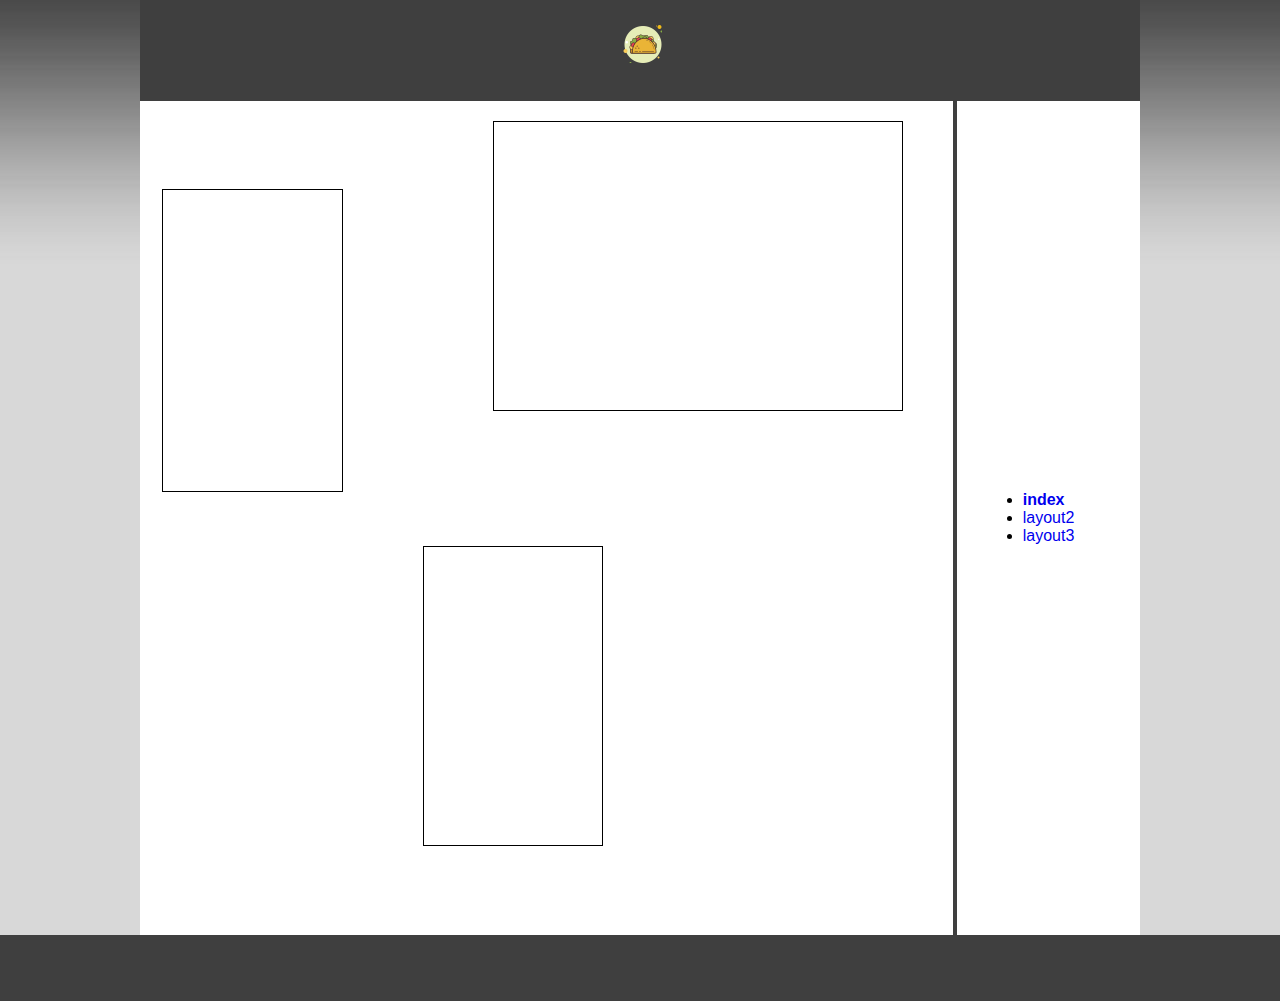
<file: index.html>
<!DOCTYPE html>
<html>
    <head>
        <link rel="stylesheet" href="css/style.css">
        <title>Ariel Lunenfeld</title>
    </head>
    <body>
        <div id="wrapper">
            <header>
                <a href="index.html" id="logo" target="self"></a>
            </header>
            <section id="aside-and-box">
                <main>
                    <article></article>
                    <article></article>
                    <article></article>
                </main>
                <aside>
                    <ul>
                        <li><a href="index.html"><b>index</b></a></li>
                        <li><a href="layout2.html">layout2</a></li>
                        <li><a href="layout3.html">layout3</a></li>
                    </ul>
                </aside>
            </section>
        </div>
        <footer></footer>
    </body>
</html>
</file>
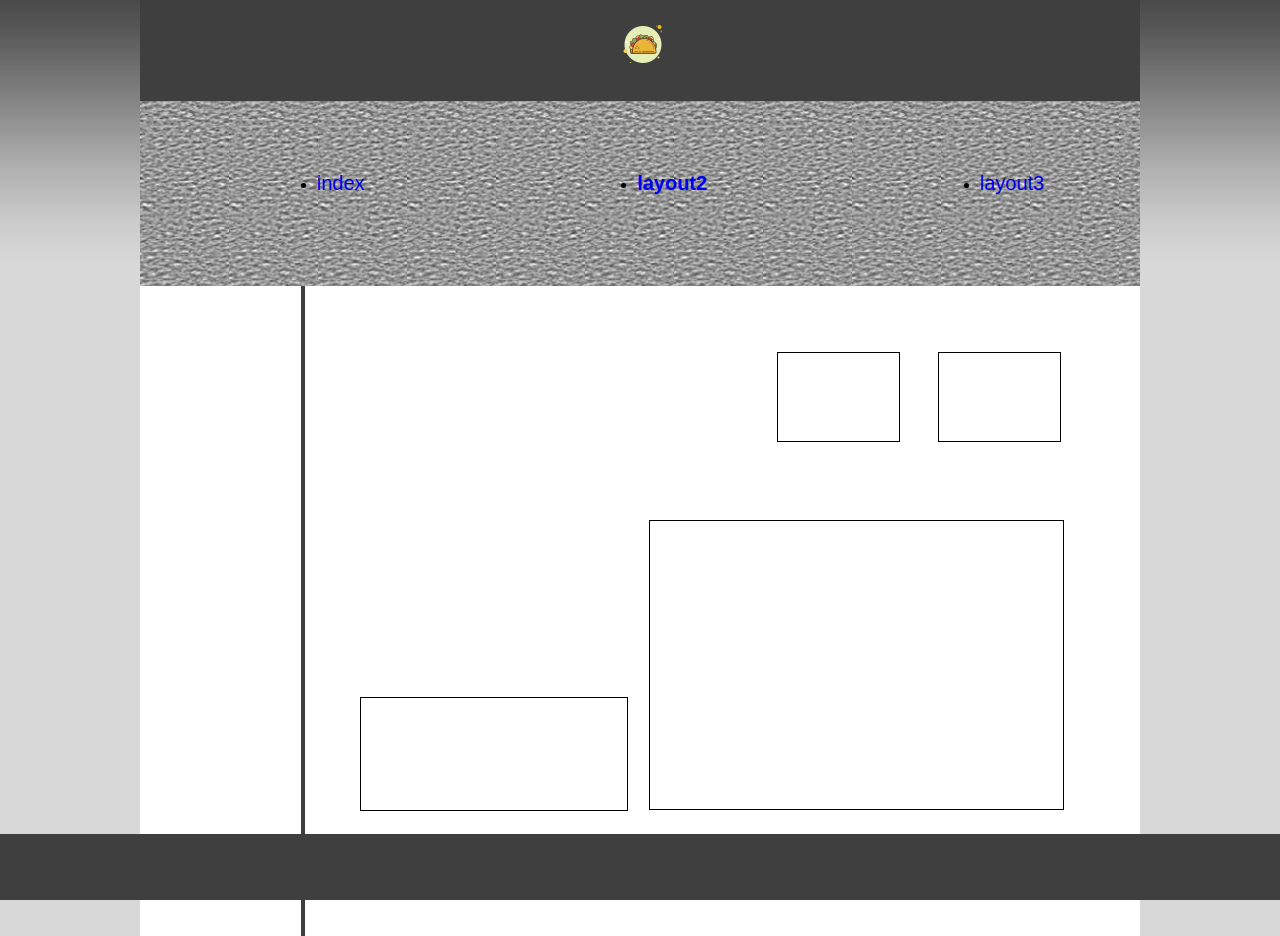
<file: layout2.html>
<!Doctype html>
<html>
    <head>
        <link rel="stylesheet" href="css/style.css">
        <title>Ariel Lunenfeld</title>
    </head>
    <body>
        <div id="wrapper">
            <header>
                <a href="index.html" id="logo" target="self"></a>
            </header>
            <nav>
                <ul class="nav2-3">
                    <li><a href="index.html">index</a></li>
                    <li><a href="layout2.html"><b>layout2</b></a></li>
                    <li><a href="layout3.html">layout3</a></li>
                </ul>
            </nav>
            <section id="aside-and-box-lay2">            
                <aside></aside>
                <main>
                    <article></article>
                    <article></article>
                    <article></article>
                    <article></article>
                </main>
            </section>
        </div>
        <footer id="fotter2"></footer>
    </body>
</html>
</file>
<file: css/style.css>
*{margin: 0px; padding: 0px ;}

header, main, footer, nav, aside, section, div  {
    display: block;
}

body{
    background-image: url("../images/background.JPG") ;
    background-repeat: repeat-x;
    background-attachment:fixed
}

#wrapper{
    width: 1000px;
    margin: 0 auto;
    background-color: #3F3F3F;
    min-height: 935px;
}

header{
    height: 100px;
    background-color: #3F3F3F;
    padding-top: 1px;
}

#logo{
    display: block;
    background-image: url("../images/logo.png");
    margin: 0px auto;
    background-repeat: no-repeat;
    margin-top: 18px;
    height: 44px;
    width: 44px;        
}

#aside-and-box{
    display: flex;
    justify-content: space-between;
}

#aside-and-box > main{
    height: 834px;
    width: 813px;
    background-color: white;
    position: relative;
    display: flex;
}

#aside-and-box > main > :first-child{
    position: absolute;
    top: 88px;
    left: 22px;
    height: 301px;
    width: 179px;
    border:1px solid #000;

}

#aside-and-box > main > :nth-child(2){
    position: absolute;
    top: 20px;
    height: 288px;
    width: 408px;
    border:1px solid #000;
    left:353px;
}

#aside-and-box > main > :last-child{
    position: absolute;
    height: 298px;
    width: 178px;
    border:1px solid #000;
    top: 445px;
    left: 283px ;
}

#aside-and-box > aside{
    height: 834px;
    background-color: white;
    width: 183px;
    display: flex;
}

aside > ul{
    font-family:Arial, Helvetica, sans-serif ;
    margin: auto;
}

ul li a:link{
    text-decoration: none;
}

ul li a:hover{
    text-decoration: underline;
}

ul li a:active{
    color: red;
}

footer{
    height: 66px;
    width: 100%;
    background-color: #3F3F3F;
    margin-bottom: 0px;
}

/*----------------------layout2-----------------------------------*/

nav{
    background-image: url("../images/nav.JPG");
    height: 184px;
    padding-top: 1px;
}

.nav2-3{
    margin: 0 auto; 
    display: flex;
    justify-content: space-around;
}

.nav2-3 li{
    margin-left: 81px;
    margin-top: 70px;
}

.nav2-3 li a{
    font-family:Arial, Helvetica, sans-serif ;
    font-size: 20px;
}

#aside-and-box-lay2{
    display: flex;
    justify-content: space-between;
}

#aside-and-box-lay2 > main{
    background-color: white;
    width: 835px;
    display: flex;  
    height: 650px;
    position: relative;
}

#aside-and-box-lay2 > aside{
    height: 650px;
    background-color: white;
    width: 161px;
    display:flex ;
}

 #aside-and-box-lay2 > main > :first-child{
    position: absolute;
    border:1px solid #000;
    left:472px;
    top: 66px;
    height: 88px;
    width: 121px;
}

#aside-and-box-lay2 > main > :nth-child(2){
    position: absolute;
    border:1px solid #000;
    left: 633px;
    top: 66px;
    height: 88px;
    width: 121px;
}

#aside-and-box-lay2 > main > :nth-child(3){
    position: absolute;
    border:1px solid #000;
    height: 112px;
    width: 266px;
    left: 55px;
    top: 411px;
}

#aside-and-box-lay2 > main > :last-child{
    position: absolute;
    border:1px solid #000;
    top: 234px;
    left: 344px;
    height: 288px;
    width: 413px;
}

#fotter2{
    position: fixed;
    bottom: 0px;
}

/*-----------------LAYOUT-3----------------*/

#layout3 > nav{
    background-image: url("../images/background3.JPG");
    height: 184px;
}

#layout3 > main {
    display: flex;
    flex-wrap: wrap;
    background-color: white;;    
}

#layout3 > main > article{
    height: 315px;
    width: 203px;
    margin-left: 87px;
    margin-top: 80px;
    border: 1px solid black;
    background-color: transparent;
}

#layout3 > main > article > p{
    font-size: 260px;
    margin-left: 7px;
    color: transparent;
}

#layout3 > nav > button{
    height: 40px;
    width: 80px;
    margin-left: 20px;
    margin-top: 60px;
    background-color: cornflowerblue;
    border-radius: 4px;
    border: none;
    float: left;
}

@media(max-width:577px){
    #wrapper, #layout3 > nav{
        max-width: 577px;
    }

    #layout3 > nav > a{
        background-image: url("../images/hamburger.png");
        background-repeat: no-repeat; 
        height: 60px;
        display: block;
        margin-left: 10px;
    }

    #layout3 > nav > ul{
        display: none;
    }

    #layout3 > main > article{
        margin-left: 35px;
    }

    button{
        display: none;
    }

    footer{
        width: 577px;
    }
    
}
</file>
